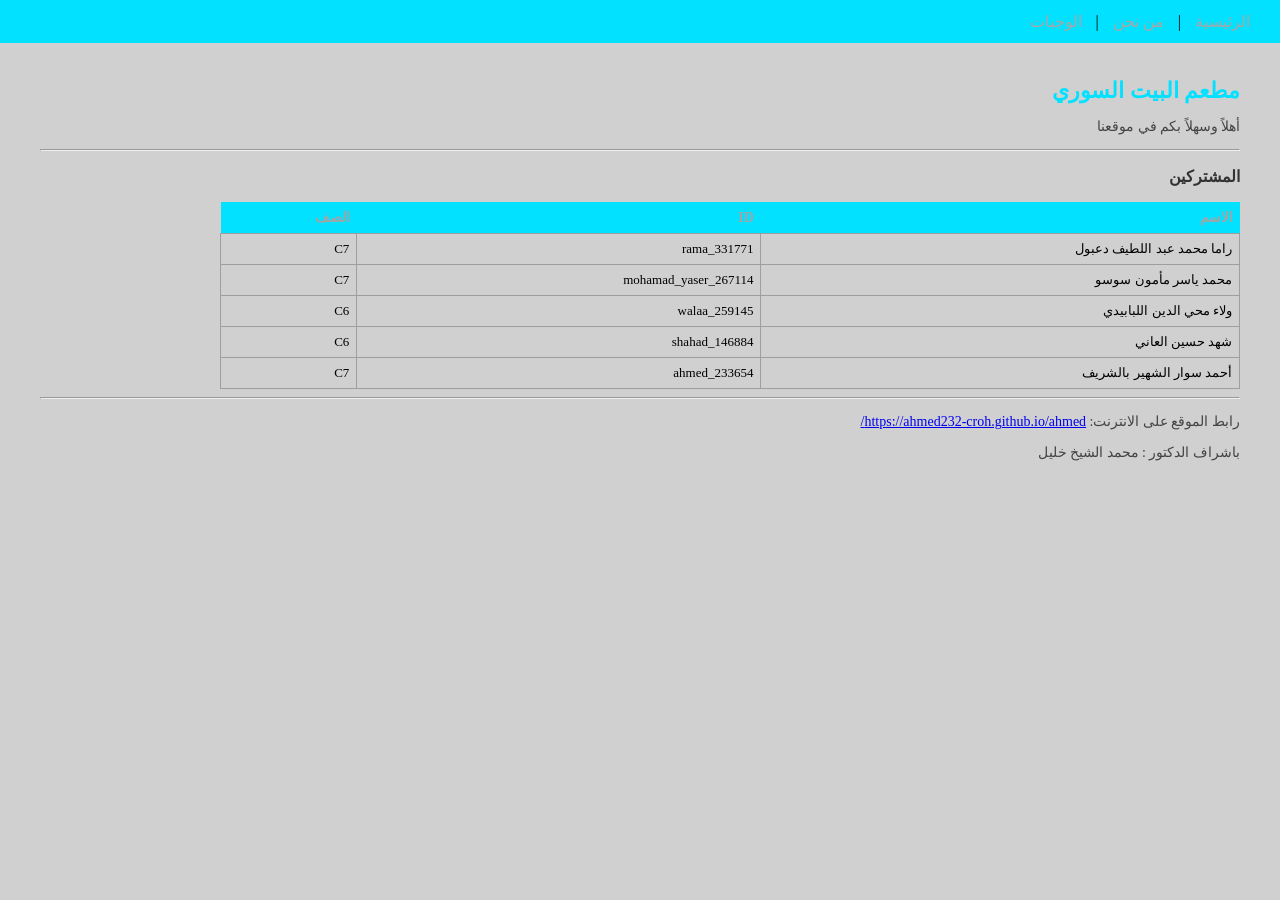
<file: index.html>
<!DOCTYPE html>
<html>
<head>
    <title>مطعمنا</title>
    <link rel="stylesheet" href="Style.css">
</head>
<body>

<div id="pages">
    <a href="index.html">الرئيسية</a> |
    <a href="aboutus.html">من نحن</a> |
    <a href="meals.html">الوجبات</a>
</div>

<div id="main">

    <h1> مطعم البيت السوري </h1>
    <p>أهلاً وسهلاً بكم في موقعنا</p>

    <hr>

    <h3>المشتركين</h3>
    <table>
        <tr>
            <th>الاسم</th>
            <th>ID</th>
            <th>الصف</th>
        </tr>
        <tr>
            <td>راما محمد عبد اللطيف دعبول</td>
            <td>rama_331771</td>
            <td>C7</td>
        </tr>
        <tr>
            <td>محمد ياسر مأمون سوسو</td>
            <td>mohamad_yaser_267114</td>
            <td>C7</td>
        </tr>
        <tr>
            <td>ولاء محي الدين اللبابيدي</td>
            <td>walaa_259145</td>
            <td>C6</td>
        </tr>
        <tr>
            <td>شهد حسين العاني</td>
            <td>shahad_146884</td>
            <td>C6</td>
        </tr>
        <tr>
            <td>أحمد سوار الشهير بالشريف</td>
            <td>ahmed_233654</td>
            <td>C7</td>
        </tr>
    </table>

    <hr>

    <p>رابط الموقع على الانترنت:
        <a href="https://ahmed232-croh.github.io/ahmed/">https://ahmed232-croh.github.io/ahmed/</a>
    </p>
    <p>باشراف الدكتور : محمد الشيخ خليل</p>

</div>

</body>
</html>
</file>
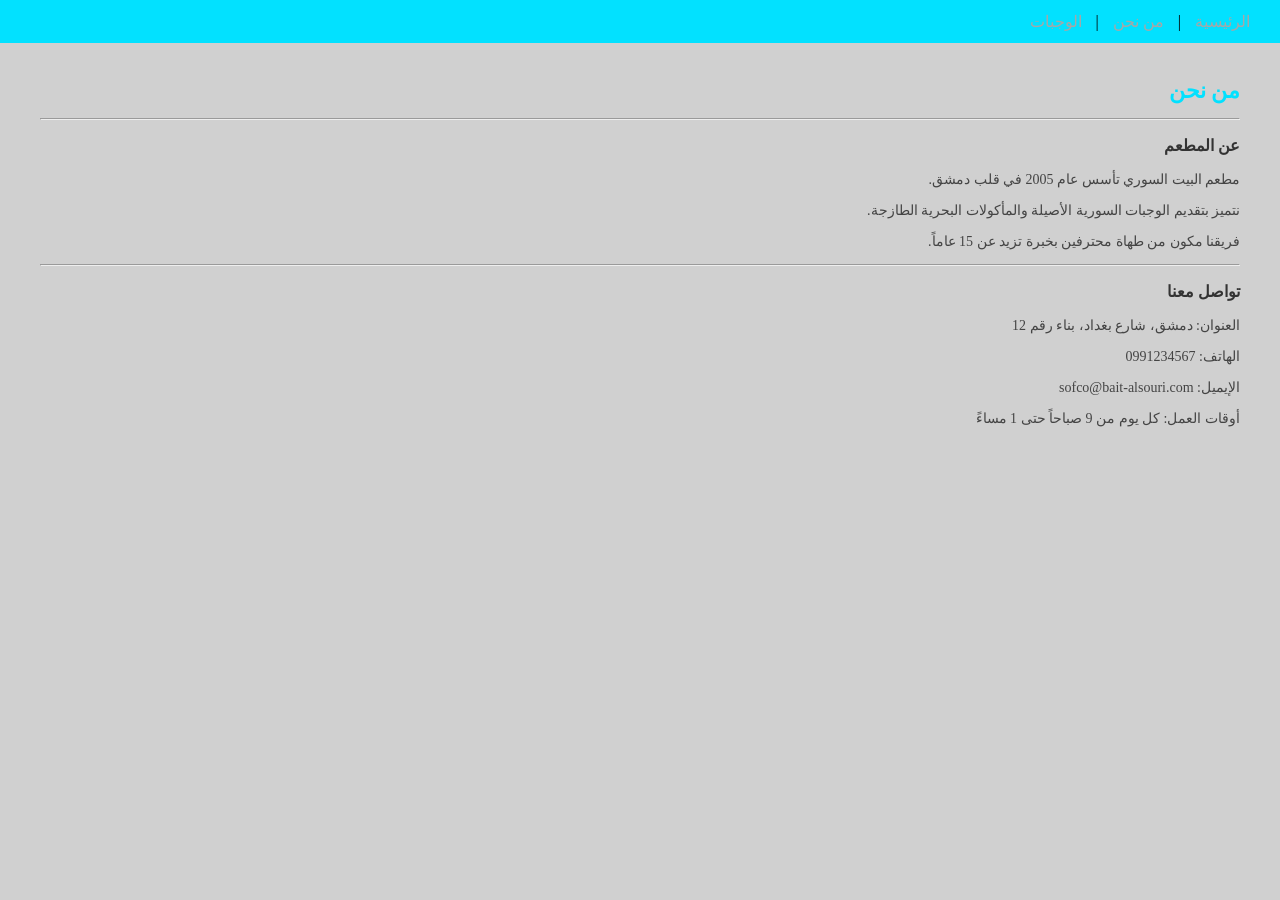
<file: aboutus.html>
<!DOCTYPE html>
<html>
<head>
    <title>من نحن</title>
    <link rel="stylesheet" href="Style.css">
</head>
<body>

<div id="pages">
    <a href="index.html">الرئيسية</a> |
    <a href="aboutus.html">من نحن</a> |
    <a href="meals.html">الوجبات</a>
</div>

<div id="main">

    <h1> من نحن</h1>
    <hr>

    <h3>عن المطعم</h3>
    <p>مطعم البيت السوري تأسس عام 2005 في قلب دمشق.</p>
    <p>نتميز بتقديم الوجبات السورية الأصيلة والمأكولات البحرية الطازجة.</p>
    <p>فريقنا مكون من طهاة محترفين بخبرة تزيد عن 15 عاماً.</p>

    <hr>

    <h3>تواصل معنا</h3>
    <p> العنوان: دمشق، شارع بغداد، بناء رقم 12</p>
    <p> الهاتف: 0991234567</p>
    <p> الإيميل: sofco@bait-alsouri.com</p>
    <p> أوقات العمل: كل يوم من 9 صباحاً حتى 1 مساءً</p>

</div>

</body>
</html>
</file>
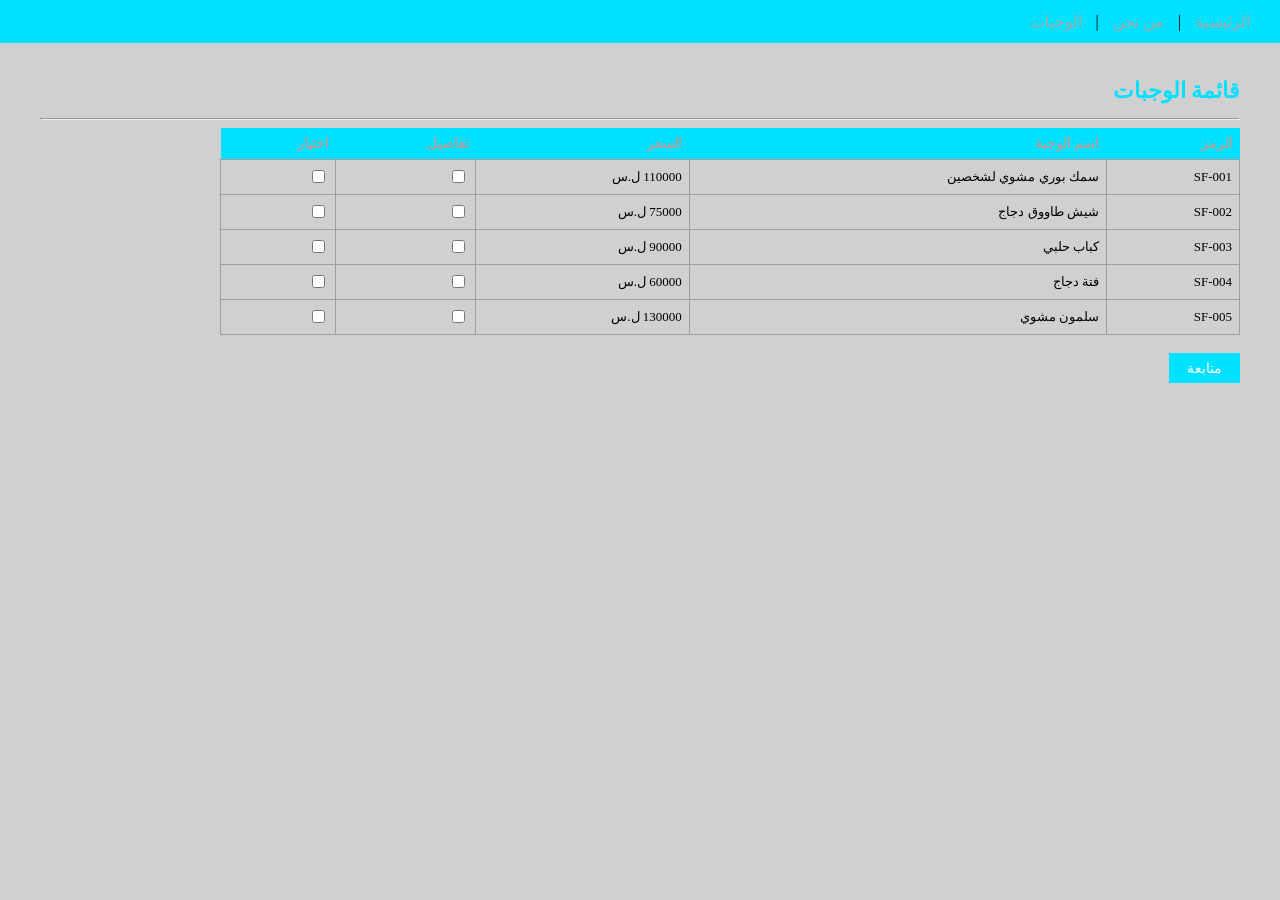
<file: meals.html>
<!DOCTYPE html>
<html>
<head>
    <title>الوجبات</title>
    <link rel="stylesheet" href="Style.css">
    <script src="https://code.jquery.com/jquery-3.6.0.min.js"></script>
    <script src="myfunctions.Js"></script>
</head>
<body>

<div id="pages">
    <a href="index.html">الرئيسية</a> |
    <a href="aboutus.html">من نحن</a> |
    <a href="meals.html">الوجبات</a>
</div>

<div id="main">

    <h1> قائمة الوجبات</h1>
    <hr>

    <table>
        <tr>
            <th>الرمز</th>
            <th>اسم الوجبة</th>
            <th>السعر</th>
            <th>تفاصيل</th>
            <th>اختيار</th>
        </tr>

        <tr>
            <td>SF-001</td>
            <td>سمك بوري مشوي لشخصين</td>
            <td>110000 ل.س</td>
            <td><input type="checkbox" onchange="toggleDetails('det1', this)"></td>
            <td><input type="checkbox" name="meal" value="SF-001,سمك بوري,110000"></td>
        </tr>
        <tr class="details" id="det1">
            <td colspan="5">
                المطبخ: مصري | التصنيف: مأكولات بحرية<br>
                المكونات: سمك بوري، ثوم، ليمون، زيت زيتون، توابل
            </td>
        </tr>

        <tr>
            <td>SF-002</td>
            <td>شيش طاووق دجاج</td>
            <td>75000 ل.س</td>
            <td><input type="checkbox" onchange="toggleDetails('det2', this)"></td>
            <td><input type="checkbox" name="meal" value="SF-002,شيش طاووق,75000"></td>
        </tr>
        <tr class="details" id="det2">
            <td colspan="5">
                المطبخ: لبناني | التصنيف: مشاوي<br>
                المكونات: دجاج، زبادي، ثوم، ليمون، توابل
            </td>
        </tr>

        <tr>
            <td>SF-003</td>
            <td>كباب حلبي</td>
            <td>90000 ل.س</td>
            <td><input type="checkbox" onchange="toggleDetails('det3', this)"></td>
            <td><input type="checkbox" name="meal" value="SF-003,كباب حلبي,90000"></td>
        </tr>
        <tr class="details" id="det3">
            <td colspan="5">
                المطبخ: سوري | التصنيف: مشاوي<br>
                المكونات: لحم غنم، بصل، بقدونس، بهارات
            </td>
        </tr>

        <tr>
            <td>SF-004</td>
            <td>فتة دجاج</td>
            <td>60000 ل.س</td>
            <td><input type="checkbox" onchange="toggleDetails('det4', this)"></td>
            <td><input type="checkbox" name="meal" value="SF-004,فتة دجاج,60000"></td>
        </tr>
        <tr class="details" id="det4">
            <td colspan="5">
                المطبخ: سوري | التصنيف: أطباق رئيسية<br>
                المكونات: دجاج، خبز محمص، حمص، لبن، صنوبر
            </td>
        </tr>

        <tr>
            <td>SF-005</td>
            <td>سلمون مشوي</td>
            <td>130000 ل.س</td>
            <td><input type="checkbox" onchange="toggleDetails('det5', this)"></td>
            <td><input type="checkbox" name="meal" value="SF-005,سلمون مشوي,130000"></td>
        </tr>
        <tr class="details" id="det5">
            <td colspan="5">
                المطبخ: غربي | التصنيف: مأكولات بحرية<br>
                المكونات: سلمون، زبدة، ليمون، أعشاب، ثوم
            </td>
        </tr>

    </table>

    <br>
    <button onclick="showForm()">متابعة</button>

    <br><br>

    <div id="orderForm" style="display:none">
        <hr>
        <h3> بيانات الطلب</h3>

        الاسم الكامل بالإنكليزية: <input type="text" id="name">
        <br><br>
        رقم الحساب المصرفي 6 ارقام *: <input type="text" id="bank" maxlength="6">
        <br><br>
        تاريخ الطلب : <input type="text" id="date">
        <br><br>
        رقم الموبايل: <input type="text" id="phone">
        <br><br>
        <button onclick="sendOrder()">إرسال</button>
    </div>

</div>

</body>
</html>
</file>
<file: Style.css>
/* Style.css */

body {
    background-color: #d0d0d0;
    font-family: Tahoma;
    direction: rtl;
    text-align: right;
    margin: 0;
    padding: 0;
}

#pages {
    background-color: #02e1ff;
    padding: 12px 20px;
    font-size: 16px;
}

#pages a {
    color: #a7a7a7;
    text-decoration: none;
    margin: 0 10px;
}

#pages a:hover {
    text-decoration: underline;
}

#main {
    padding: 20px 40px;
}

h1 {
    color: #02e1ff;;
    font-size: 22px;
}

h3 {
    color: #333;
    font-size: 16px;
}

p {
    font-size: 14px;
    color: #444;
}

table {
    border-collapse: collapse;
    width: 85%;
}

th {
    background-color: #02e1ff;;
    color: rgb(164, 164, 164);
    padding: 7px;
    font-size: 14px;
}

td {
    border: 1px solid #9e9e9e;
    padding: 7px;
    font-size: 13px;
}

.details {
    display: none;
    background-color: #ffeedd;
}

input[type="text"] {
    padding: 4px;
    font-size: 13px;
    width: 220px;
    border: 1px solid #999;
    color: #333;
}

button {
    background-color: #02e1ff;;
    color: white;
    padding: 7px 18px;
    border: none;
    font-size: 14px;
    cursor: pointer;
}

button:hover {
    background-color: #02e1ff;;
}
</file>
